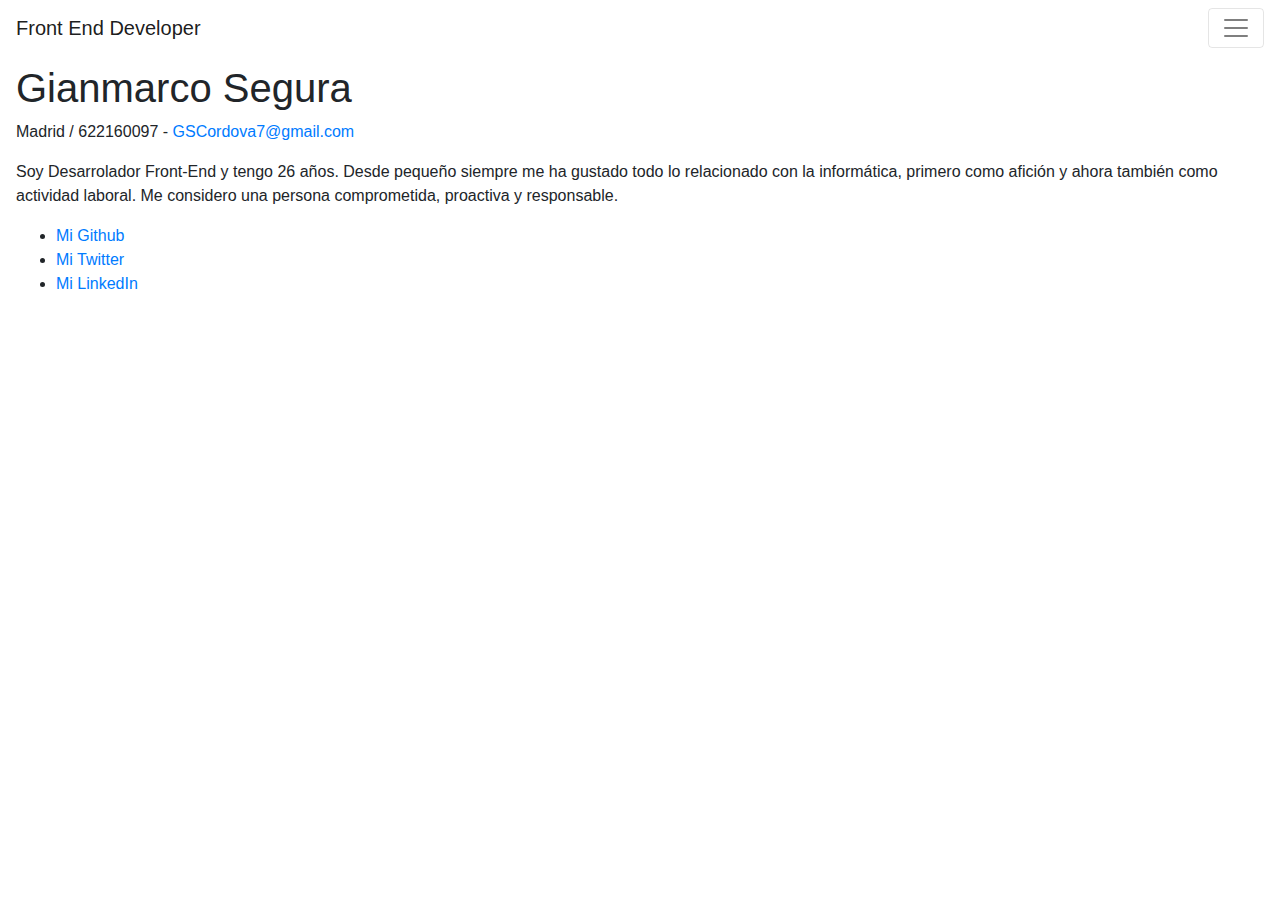
<file: Con Bootstrap & jQuery/index.html>
<!doctype html>
<html lang="en">

<head>
  <meta charset="utf-8">
  <meta name="viewport" content="width=device-width, initial-scale=1, shrink-to-fit=no">
  <title>Gian-Web</title>
  <link rel="stylesheet" href="https://maxcdn.bootstrapcdn.com/bootstrap/4.0.0/css/bootstrap.min.css" integrity="sha384-Gn5384xqQ1aoWXA+058RXPxPg6fy4IWvTNh0E263XmFcJlSAwiGgFAW/dAiS6JXm" crossorigin="anonymous">
  <link rel="stylesheet" href="master.css">
</head>

<body>
  <header>
    <nav class="navbar sticky-top navbar-light">
      <a class="navbar-brand" href="#">Front End Developer</a>
      <button id="boton" class="navbar-toggler" type="button">
        <span class="navbar-toggler-icon"></span>
      </button>
    </nav>
  </header>
  <section id="sobremi">
    <div class="">
      <h1>Gianmarco Segura</h1>
      <p class="">Madrid / 622160097 - <a href="mailto:GSCordova7@gmail.com">GSCordova7@gmail.com</a></p>
      <p>Soy Desarrolador Front-End y tengo 26 años. Desde pequeño siempre me ha gustado todo lo relacionado con la informática, primero como afición y ahora también como actividad laboral. Me considero una persona comprometida, proactiva y responsable.
        </p>
      <ul>
        <li><a href="https://github.com/GSCordova">Mi Github</i></a></li>
        <li><a href="https://twitter.com/Gianmaarco">Mi Twitter</i></a></li>
        <li><a href="https://www.linkedin.com/in/gianmarco-frontend/">Mi LinkedIn</i></a></li>
      </ul>
    </div>
  </section>


  <script src="https://code.jquery.com/jquery-3.3.1.slim.min.js" integrity="sha256-3edrmyuQ0w65f8gfBsqowzjJe2iM6n0nKciPUp8y+7E=" crossorigin="anonymous"></script>
  <script src="https://cdnjs.cloudflare.com/ajax/libs/popper.js/1.12.9/umd/popper.min.js" integrity="sha384-ApNbgh9B+Y1QKtv3Rn7W3mgPxhU9K/ScQsAP7hUibX39j7fakFPskvXusvfa0b4Q" crossorigin="anonymous"></script>
  <script src="https://maxcdn.bootstrapcdn.com/bootstrap/4.0.0/js/bootstrap.min.js" integrity="sha384-JZR6Spejh4U02d8jOt6vLEHfe/JQGiRRSQQxSfFWpi1MquVdAyjUar5+76PVCmYl" crossorigin="anonymous"></script>
  <script src="master.js"></script>
</body>

</html>
</file>
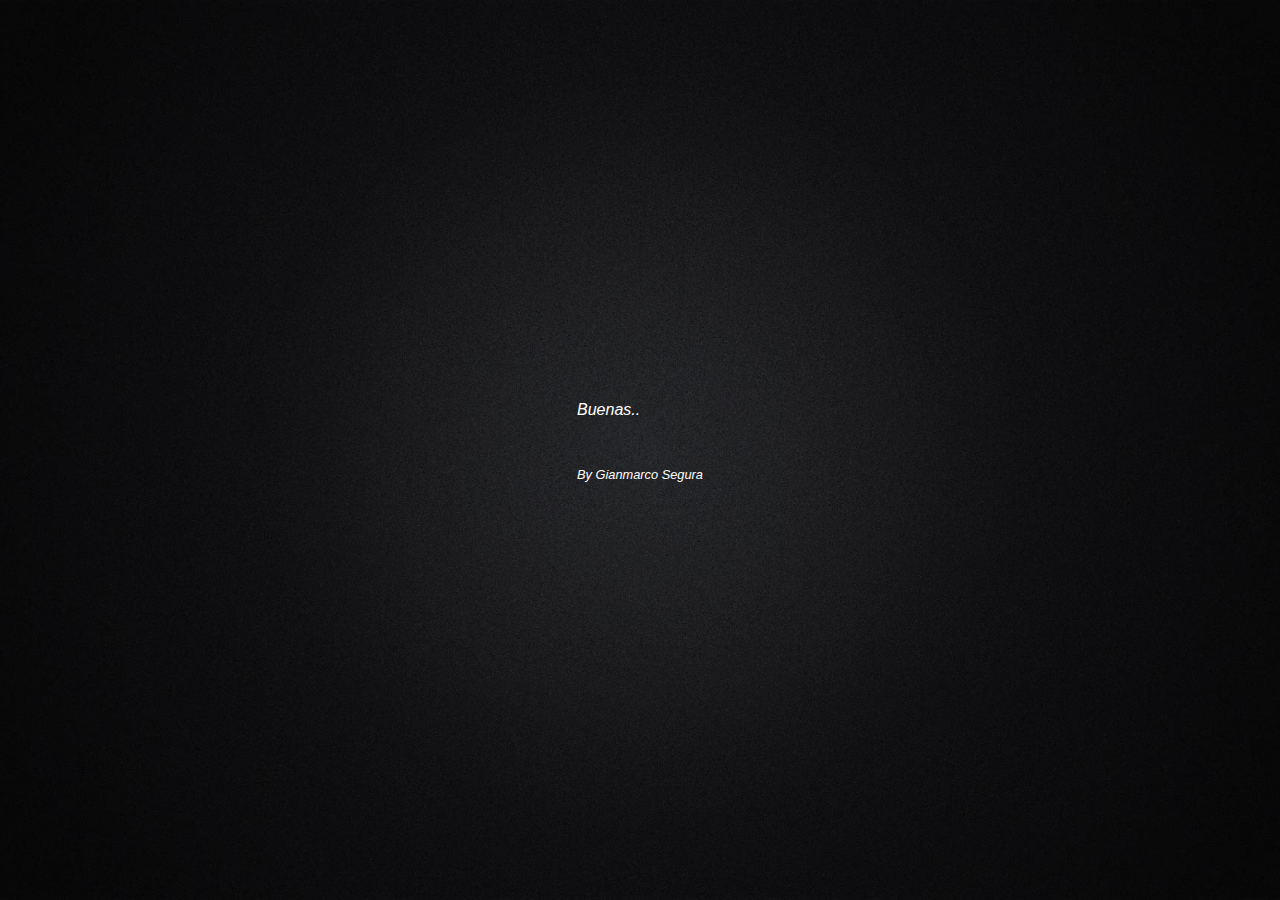
<file: docs/superPresentación/index.html>
<!DOCTYPE html>
<html lang="en">
    <head>
        <meta charset="UTF-8">
        <meta name="viewport" content="width=device-width, initial-scale=1.0">
        <meta http-equiv="X-UA-Compatible" content="ie=edge">
        <title>Presentacion</title>
        <link rel="stylesheet" href="https://maxcdn.bootstrapcdn.com/bootstrap/4.0.0/css/bootstrap.min.css" integrity="sha384-Gn5384xqQ1aoWXA+058RXPxPg6fy4IWvTNh0E263XmFcJlSAwiGgFAW/dAiS6JXm" crossorigin="anonymous">
        <link rel="stylesheet" href="master.css">
    </head>
    <body class="container">
        <!--Bloque de presentación-->
        <div class="centrar">
            <p><em>Buenas..</em></p>
            <br />
            <p><small><em>By Gianmarco Segura</em></small></p>
        </div>
        <div class="centrar2">
            <em>
                Al final de esta presentación dejaré un link por cada proyecto mostrado.
                <br />
                <br />
                A continuación seréis testigos de la presentación de mi portfolio..
            </em>
        </div>
        <!--Portfolio 1-->
        <div class="centrar3 css">
            <h2 class="cabecera_portfolio"><em>Gato Superpro</em></h2>
            <div>
                <img src="gato.jpg" width="95%" alt="gato_error">
            </div>
            <p class="footer_portfolio"><small><em>Descripción1</em></small></p>
        </div>
        <!--Portfolio 2-->
        <div class="centrar4 css">
            <h2 class="cabecera_portfolio"><em>Gato Superpro2</em></h2>
            <div>
                <img src="gato.jpg" width="95%" alt="gato_error">
            </div>
            <p class="footer_portfolio"><small><em>Descripción2</em></small></p>
        </div>
        <!--Portfolio 3-->
        <div class="centrar5 css">
            <h2 class="cabecera_portfolio"><em>Gato Superpro3</em></h2>
            <div>
                <img src="gato.jpg" width="95%" alt="gato_error">
            </div>
            <p class="footer_portfolio"><small><em>Descripción3</em></small></p>
        </div>
        <script src="http://code.jquery.com/jquery-3.3.1.js" integrity="sha256-2Kok7MbOyxpgUVvAk/HJ2jigOSYS2auK4Pfzbm7uH60=" crossorigin="anonymous"></script>
        <script src="https://cdnjs.cloudflare.com/ajax/libs/popper.js/1.12.9/umd/popper.min.js" integrity="sha384-ApNbgh9B+Y1QKtv3Rn7W3mgPxhU9K/ScQsAP7hUibX39j7fakFPskvXusvfa0b4Q" crossorigin="anonymous"></script>
        <script src="https://maxcdn.bootstrapcdn.com/bootstrap/4.0.0/js/bootstrap.min.js" integrity="sha384-JZR6Spejh4U02d8jOt6vLEHfe/JQGiRRSQQxSfFWpi1MquVdAyjUar5+76PVCmYl" crossorigin="anonymous"></script>
        <script src="index.js"></script>
    </body>
</html>
</file>
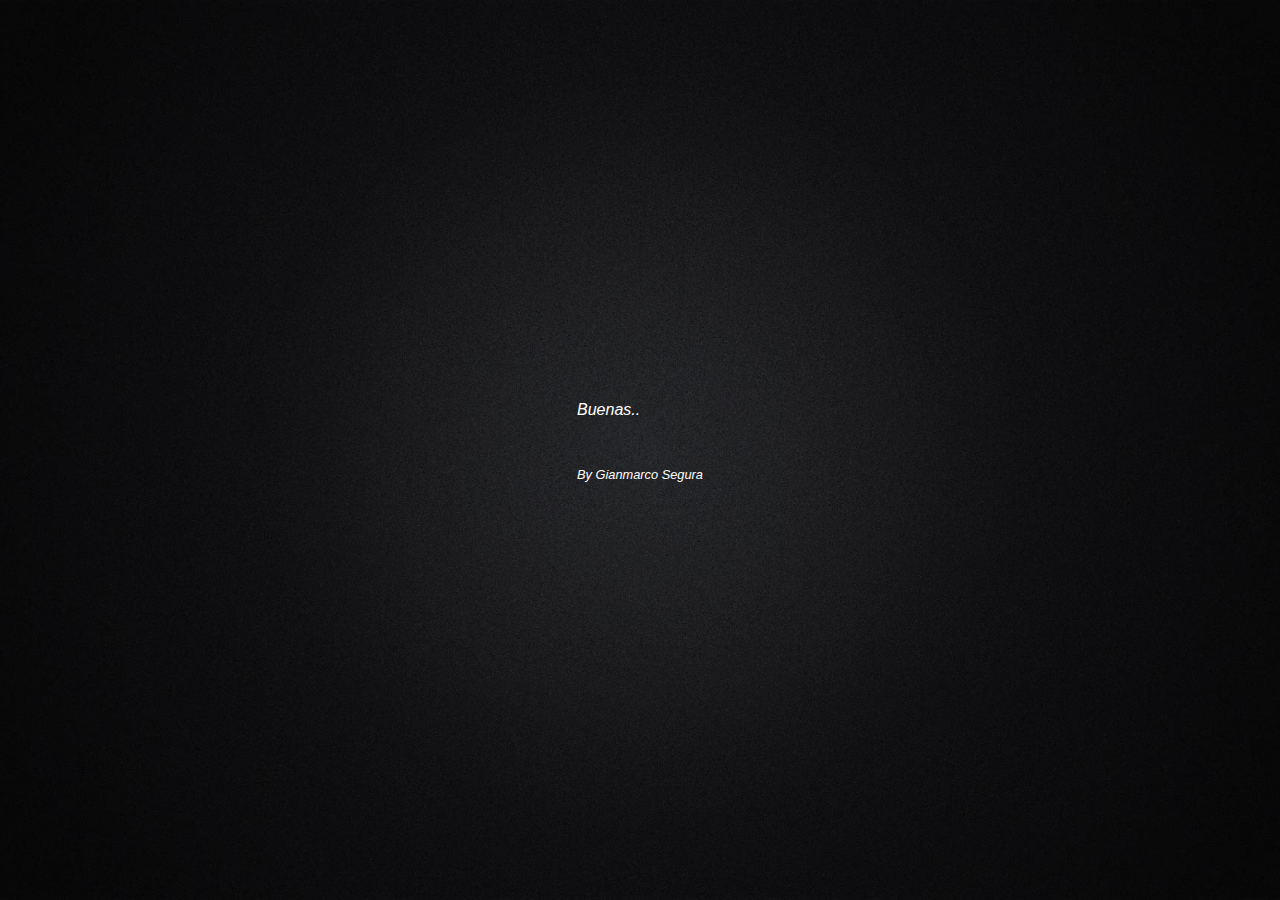
<file: Sin librerías/superPresentación/index.html>
<!DOCTYPE html>
<html lang="en">
    <head>
        <meta charset="UTF-8">
        <meta name="viewport" content="width=device-width, initial-scale=1.0">
        <meta http-equiv="X-UA-Compatible" content="ie=edge">
        <title>Presentacion</title>
        <link rel="stylesheet" href="https://maxcdn.bootstrapcdn.com/bootstrap/4.0.0/css/bootstrap.min.css" integrity="sha384-Gn5384xqQ1aoWXA+058RXPxPg6fy4IWvTNh0E263XmFcJlSAwiGgFAW/dAiS6JXm" crossorigin="anonymous">
        <link rel="stylesheet" href="master.css">
    </head>
    <body class="container">
        <!--Bloque de presentación-->
        <div class="centrar">
            <p><em>Buenas..</em></p>
            <br />
            <p><small><em>By Gianmarco Segura</em></small></p>
        </div>
        <div class="centrar2">
            <em>
                Al final de esta presentación dejaré un link por cada proyecto mostrado.
                <br />
                <br />
                A continuación seréis testigos de la presentación de mi portfolio..
            </em>
        </div>
        <!--Portfolio 1-->
        <div class="centrar3 css">
            <h2 class="cabecera_portfolio"><em>Gato Superpro</em></h2>
            <div>
                <img src="gato.jpg" width="95%" alt="gato_error">
            </div>
            <p class="footer_portfolio"><small><em>Descripción1</em></small></p>
        </div>
        <!--Portfolio 2-->
        <div class="centrar4 css">
            <h2 class="cabecera_portfolio"><em>Gato Superpro2</em></h2>
            <div>
                <img src="gato.jpg" width="95%" alt="gato_error">
            </div>
            <p class="footer_portfolio"><small><em>Descripción2</em></small></p>
        </div>
        <!--Portfolio 3-->
        <div class="centrar5 css">
            <h2 class="cabecera_portfolio"><em>Gato Superpro3</em></h2>
            <div>
                <img src="gato.jpg" width="95%" alt="gato_error">
            </div>
            <p class="footer_portfolio"><small><em>Descripción3</em></small></p>
        </div>
        <script src="http://code.jquery.com/jquery-3.3.1.js" integrity="sha256-2Kok7MbOyxpgUVvAk/HJ2jigOSYS2auK4Pfzbm7uH60=" crossorigin="anonymous"></script>
        <script src="https://cdnjs.cloudflare.com/ajax/libs/popper.js/1.12.9/umd/popper.min.js" integrity="sha384-ApNbgh9B+Y1QKtv3Rn7W3mgPxhU9K/ScQsAP7hUibX39j7fakFPskvXusvfa0b4Q" crossorigin="anonymous"></script>
        <script src="https://maxcdn.bootstrapcdn.com/bootstrap/4.0.0/js/bootstrap.min.js" integrity="sha384-JZR6Spejh4U02d8jOt6vLEHfe/JQGiRRSQQxSfFWpi1MquVdAyjUar5+76PVCmYl" crossorigin="anonymous"></script>
        <script src="index.js"></script>
    </body>
</html>
</file>
<file: Con Bootstrap & jQuery/master.css>
#sobremi{
  padding: .5rem 1rem;
}
</file>
<file: docs/superPresentación/master.css>
html{
    height: 100%;
    }

body {
    height: 100%;
    display: flex;
    justify-content: center;
    background-image: url(fondo-oscuro.jpg);
    background-position: center center;
    background-repeat: no-repeat;
    background-attachment: fixed;
    background-size: cover;
}

.container{
    width: 95%;
    margin: 0 auto;
}

.centrar{
    color: white;
    align-self: center;
}
.centrar2{
    align-self: center;
    color: white;
    display: none;
}
.css{
    color: white;
    align-self: center;
    display: none;
    text-align: center;
}

.cabecera_portfolio{
    margin-bottom: 2rem;
}
.footer_portfolio{
    margin-top: 2rem;
}
</file>
<file: Sin librerías/superPresentación/master.css>
html{
    height: 100%;
    }

body {
    height: 100%;
    display: flex;
    justify-content: center;
    background-image: url(fondo-oscuro.jpg);
    background-position: center center;
    background-repeat: no-repeat;
    background-attachment: fixed;
    background-size: cover;
}

.container{
    width: 95%;
    margin: 0 auto;
}

.centrar{
    color: white;
    align-self: center;
}
.centrar2{
    align-self: center;
    color: white;
    display: none;
}
.css{
    color: white;
    align-self: center;
    display: none;
    text-align: center;
}

.cabecera_portfolio{
    margin-bottom: 2rem;
}
.footer_portfolio{
    margin-top: 2rem;
}
</file>
